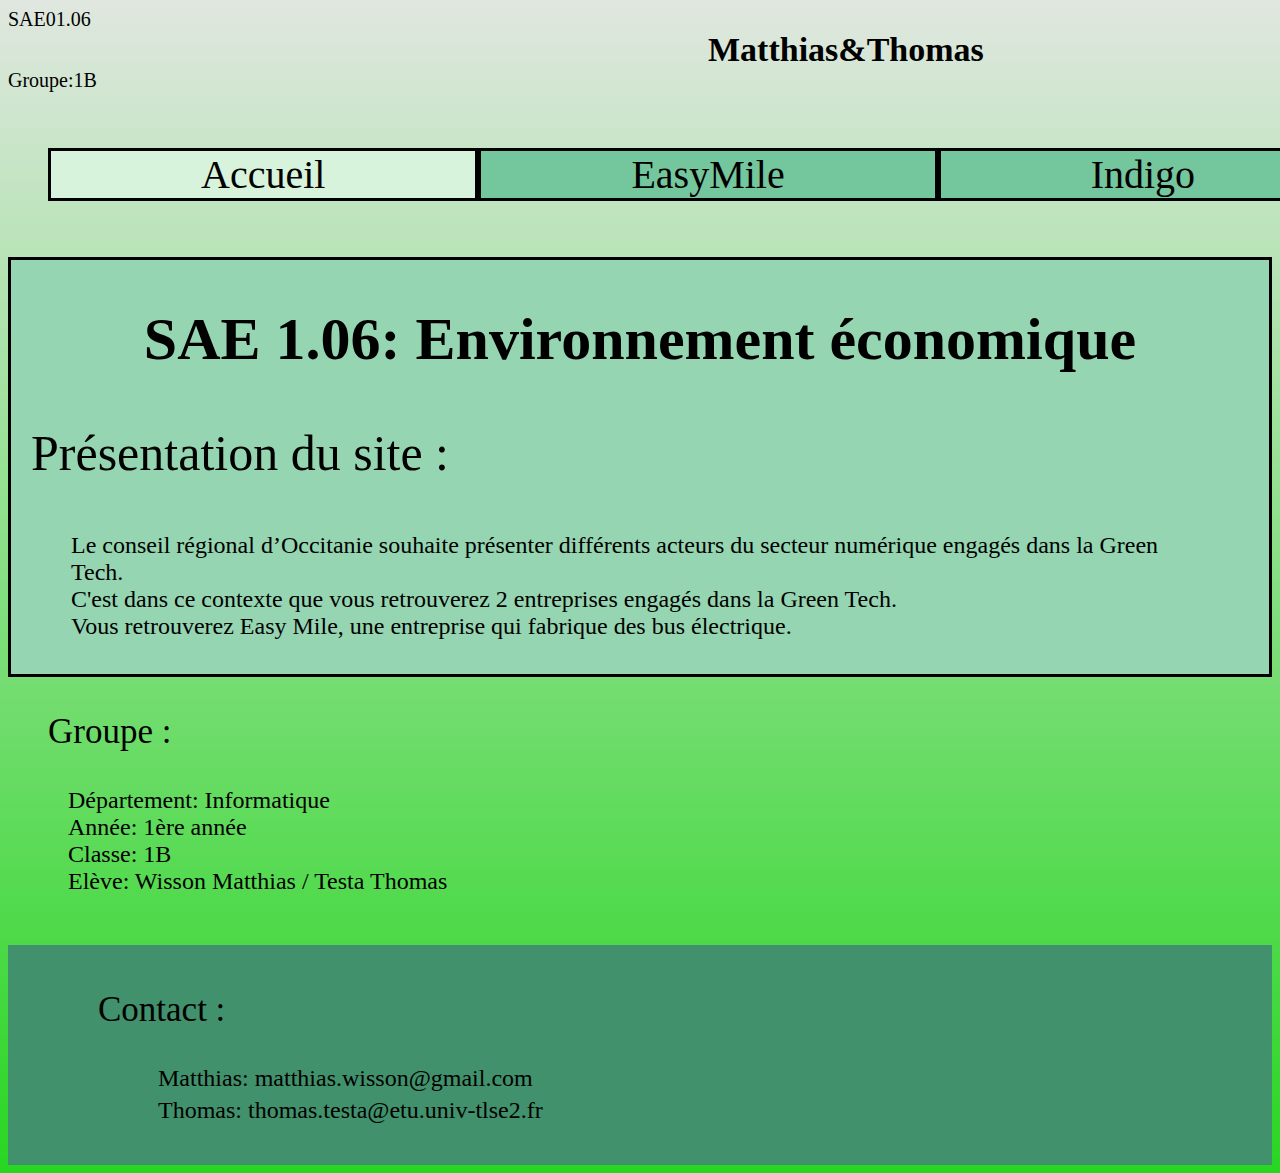
<file: index.html>
<!DOCTYPE html>
<html lang="fr">
    <head>
        <meta charset="utf-8">
        <link rel="stylesheet" type="text/css" href="fichiercss.css"/>
       <title>Sitede comparaison</title>
    </head>
    <body>
        <span class="haut">SAE01.06</span>
        <span class="titre">Matthias&Thomas</span>
        <span class="haut">Groupe:1B</span>

        <header>
            <ul>
        
                <li >
                    <a href="index.html" title="Accueil"> <p class="page"> Accueil </p> </a>
                </li>
        
                <li>
                    <a href="2EasyMile.html" title="Easy Mile">  <p> EasyMile </p> </a>
                </li>
                <li>
                    <a href="3Indigo.html" title="Indigo"> <p>Indigo</p> </a>
                </li>
                <li>
                    <a href="4Optimisation.html" title="Optimisation"> <p> Optimisation </p> </a>
                </li>
            </ul>
        </header>
        <div class="rect">
            <h1>SAE 1.06: Environnement économique</h1>
            <p class="MoyenTitre">Présentation du site :</p>
            <p class="CorpsTexte">Le conseil régional d’Occitanie souhaite présenter différents acteurs du secteur numérique engagés dans la Green Tech. </br>
            C'est dans ce contexte que vous retrouverez 2 entreprises engagés dans la Green Tech.</br>
            Vous retrouverez Easy Mile, une entreprise qui fabrique des bus électrique.</p>
        </div>

        <p class="PetitTitre">Groupe :</p>
        <p class="CorpsTexte">
            Département: Informatique</br>
            Année: 1ère année</br>
            Classe: 1B</br>
            Elève: Wisson Matthias / Testa Thomas
        </p>
        <footer>
            <p class="PetitTitre">Contact :</p>
            <ul>
                <li class="CorpsTexte">
                    Matthias: matthias.wisson@gmail.com
                </li>
                <li class="CorpsTexte">
                    Thomas: thomas.testa@etu.univ-tlse2.fr
                </li>
            </ul>
        </footer>
    </body>
    
</html>
</file>
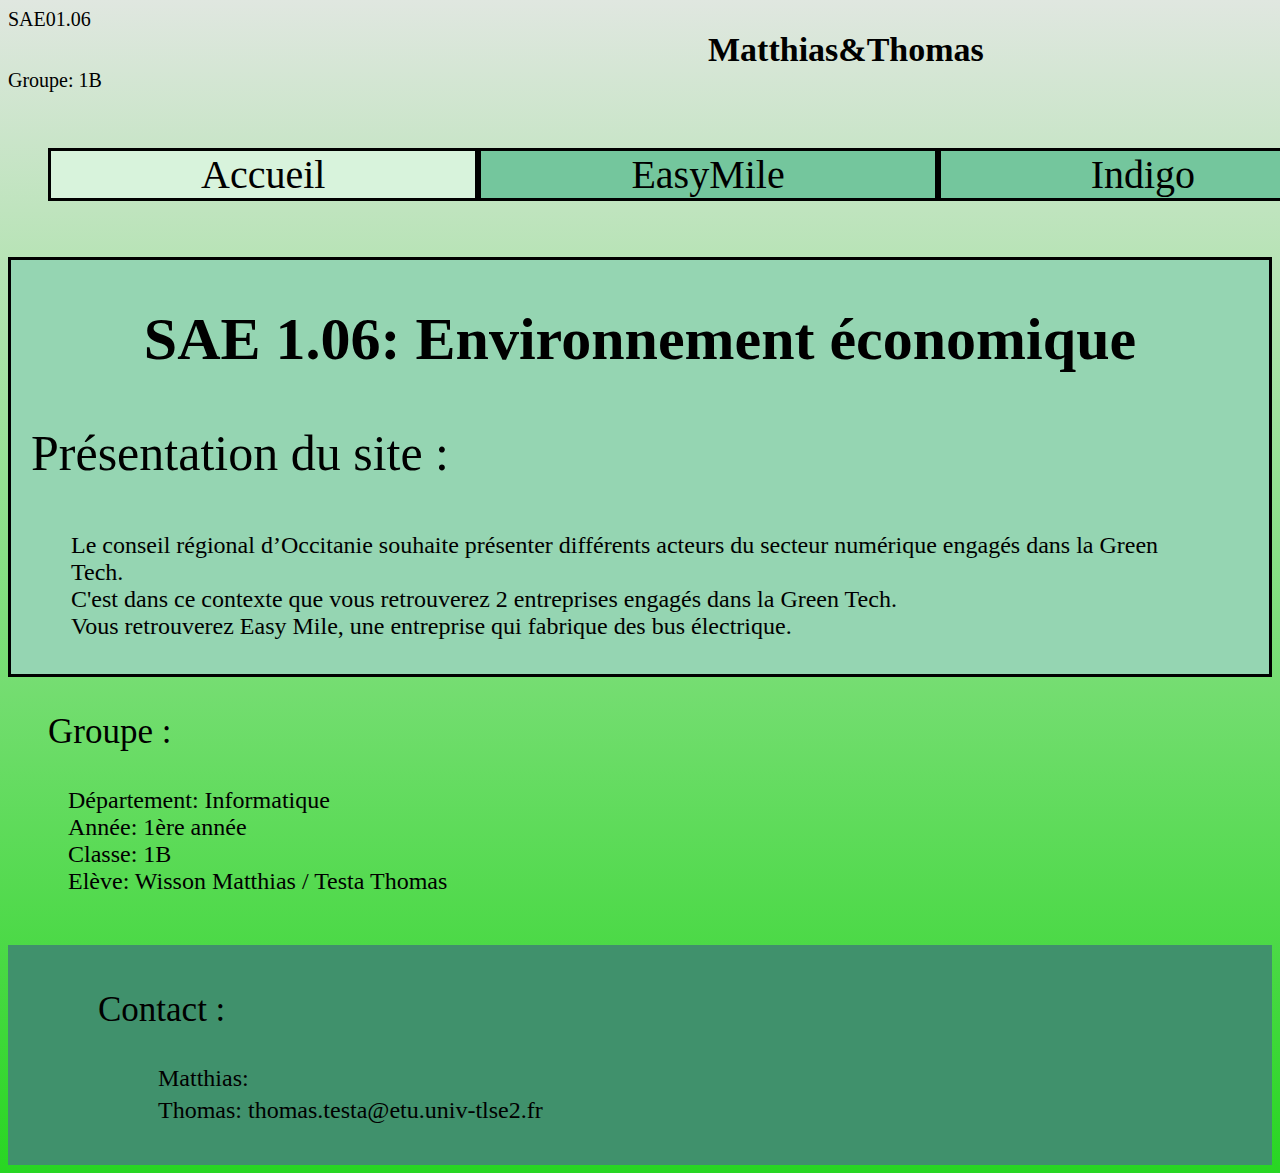
<file: 1PageAccueil.html>
<!DOCTYPE html>
<html lang="fr">
    <head>
        <meta charset="utf-8">
        <link rel="stylesheet" type="text/css" href="fichiercss.css"/>
       <title>Sitede comparaison</title>
    </head>
    <body>
        <span class="haut">SAE01.06</span>
        <span class="titre">Matthias&Thomas</span>
        <span class="haut">Groupe: 1B</span>

        <header>
            <ul>
        
                <li >
                    <a href="1PageAccueil.html" title="Accueil"> <p class="page"> Accueil </p> </a>
                </li>
        
                <li>
                    <a href="2EasyMile.html" title="Easy Mile">  <p> EasyMile </p> </a>
                </li>
                <li>
                    <a href="3Indigo.html" title="Indigo"> <p>Indigo</p> </a>
                </li>
                <li>
                    <a href="4Optimisation.html" title="Optimisation"> <p> Optimisation </p> </a>
                </li>
            </ul>
        </header>
        <div class="rect">
            <h1>SAE 1.06: Environnement économique</h1>
            <p class="MoyenTitre">Présentation du site :</p>
            <p class="CorpsTexte">Le conseil régional d’Occitanie souhaite présenter différents acteurs du secteur numérique engagés dans la Green Tech. </br>
            C'est dans ce contexte que vous retrouverez 2 entreprises engagés dans la Green Tech.</br>
            Vous retrouverez Easy Mile, une entreprise qui fabrique des bus électrique.</p>
        </div>

        <p class="PetitTitre">Groupe :</p>
        <p class="CorpsTexte">
            Département: Informatique</br>
            Année: 1ère année</br>
            Classe: 1B</br>
            Elève: Wisson Matthias / Testa Thomas
        </p>
        <footer>
            <p class="PetitTitre">Contact :</p>
            <ul>
                <li class="CorpsTexte">
                    Matthias: 
                </li>
                <li class="CorpsTexte">
                    Thomas: thomas.testa@etu.univ-tlse2.fr
                </li>
            </ul>
        </footer>
    </body>
    
</html>
</file>
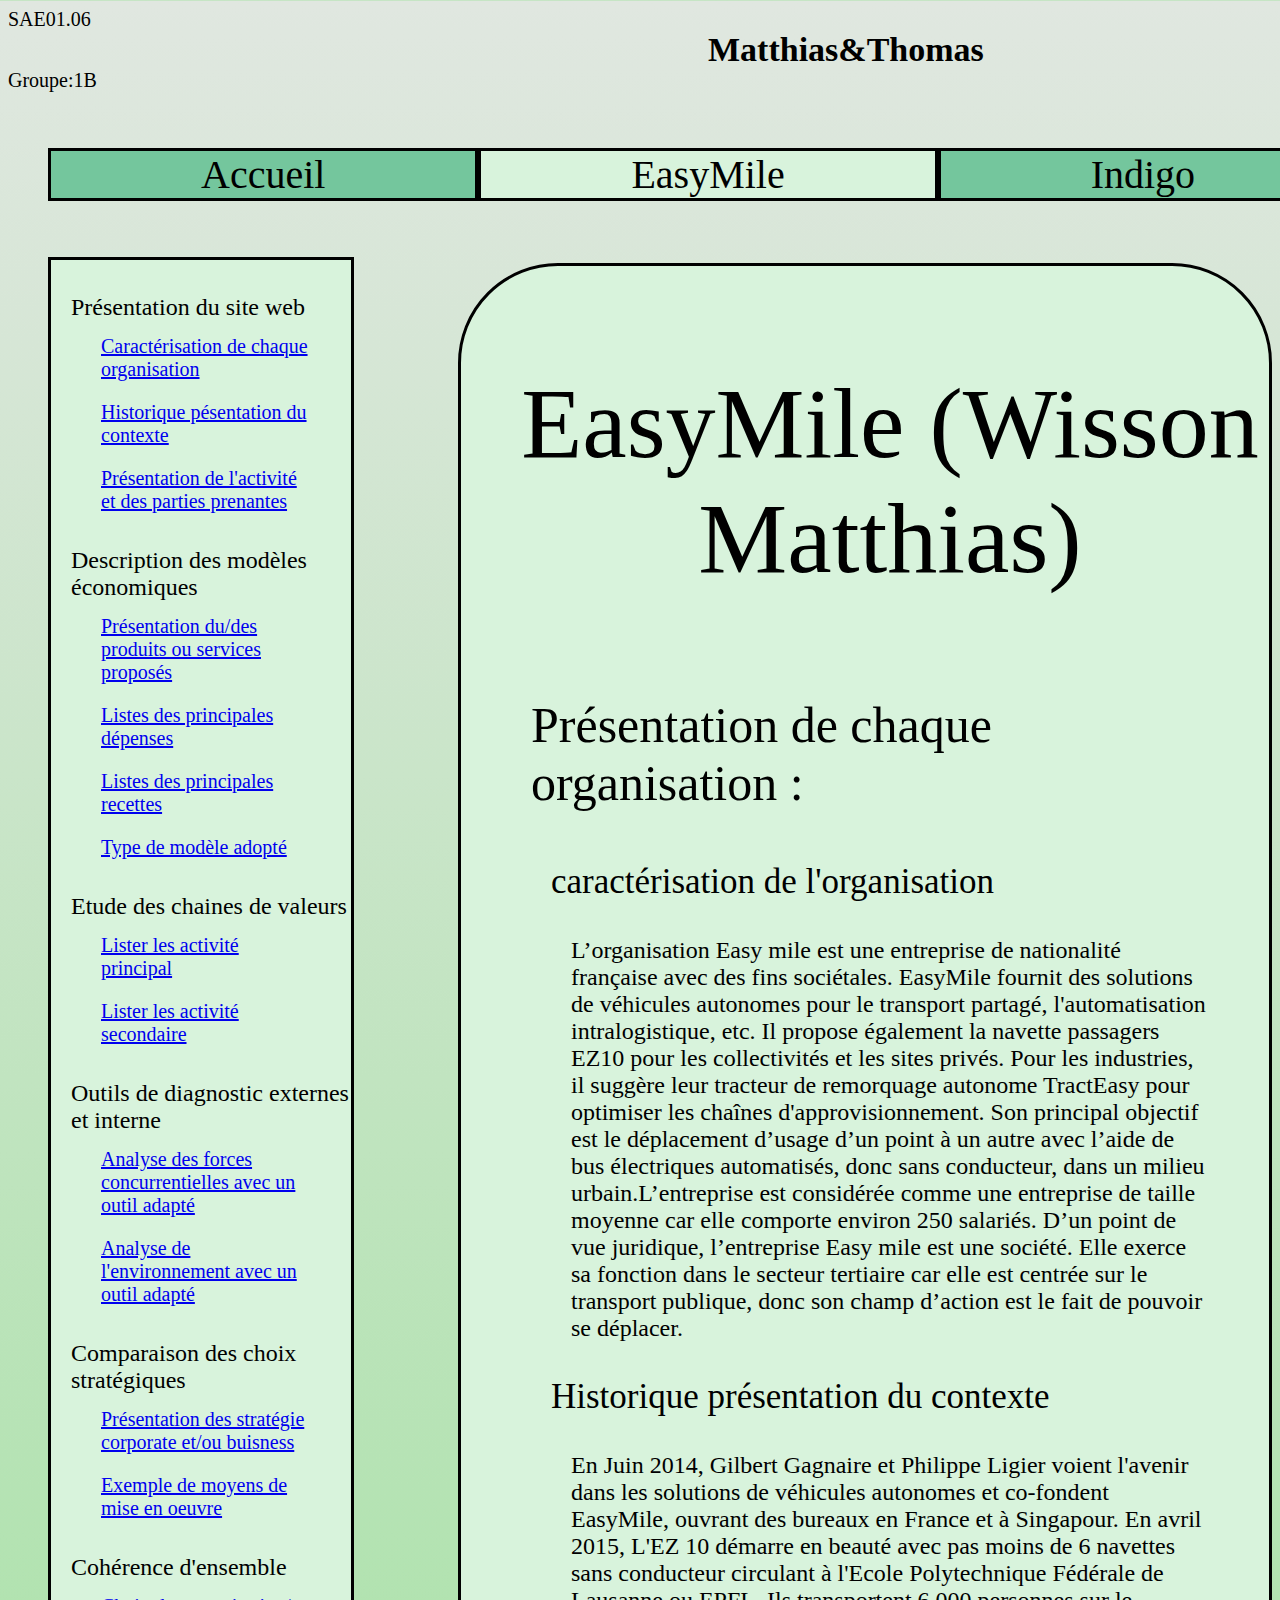
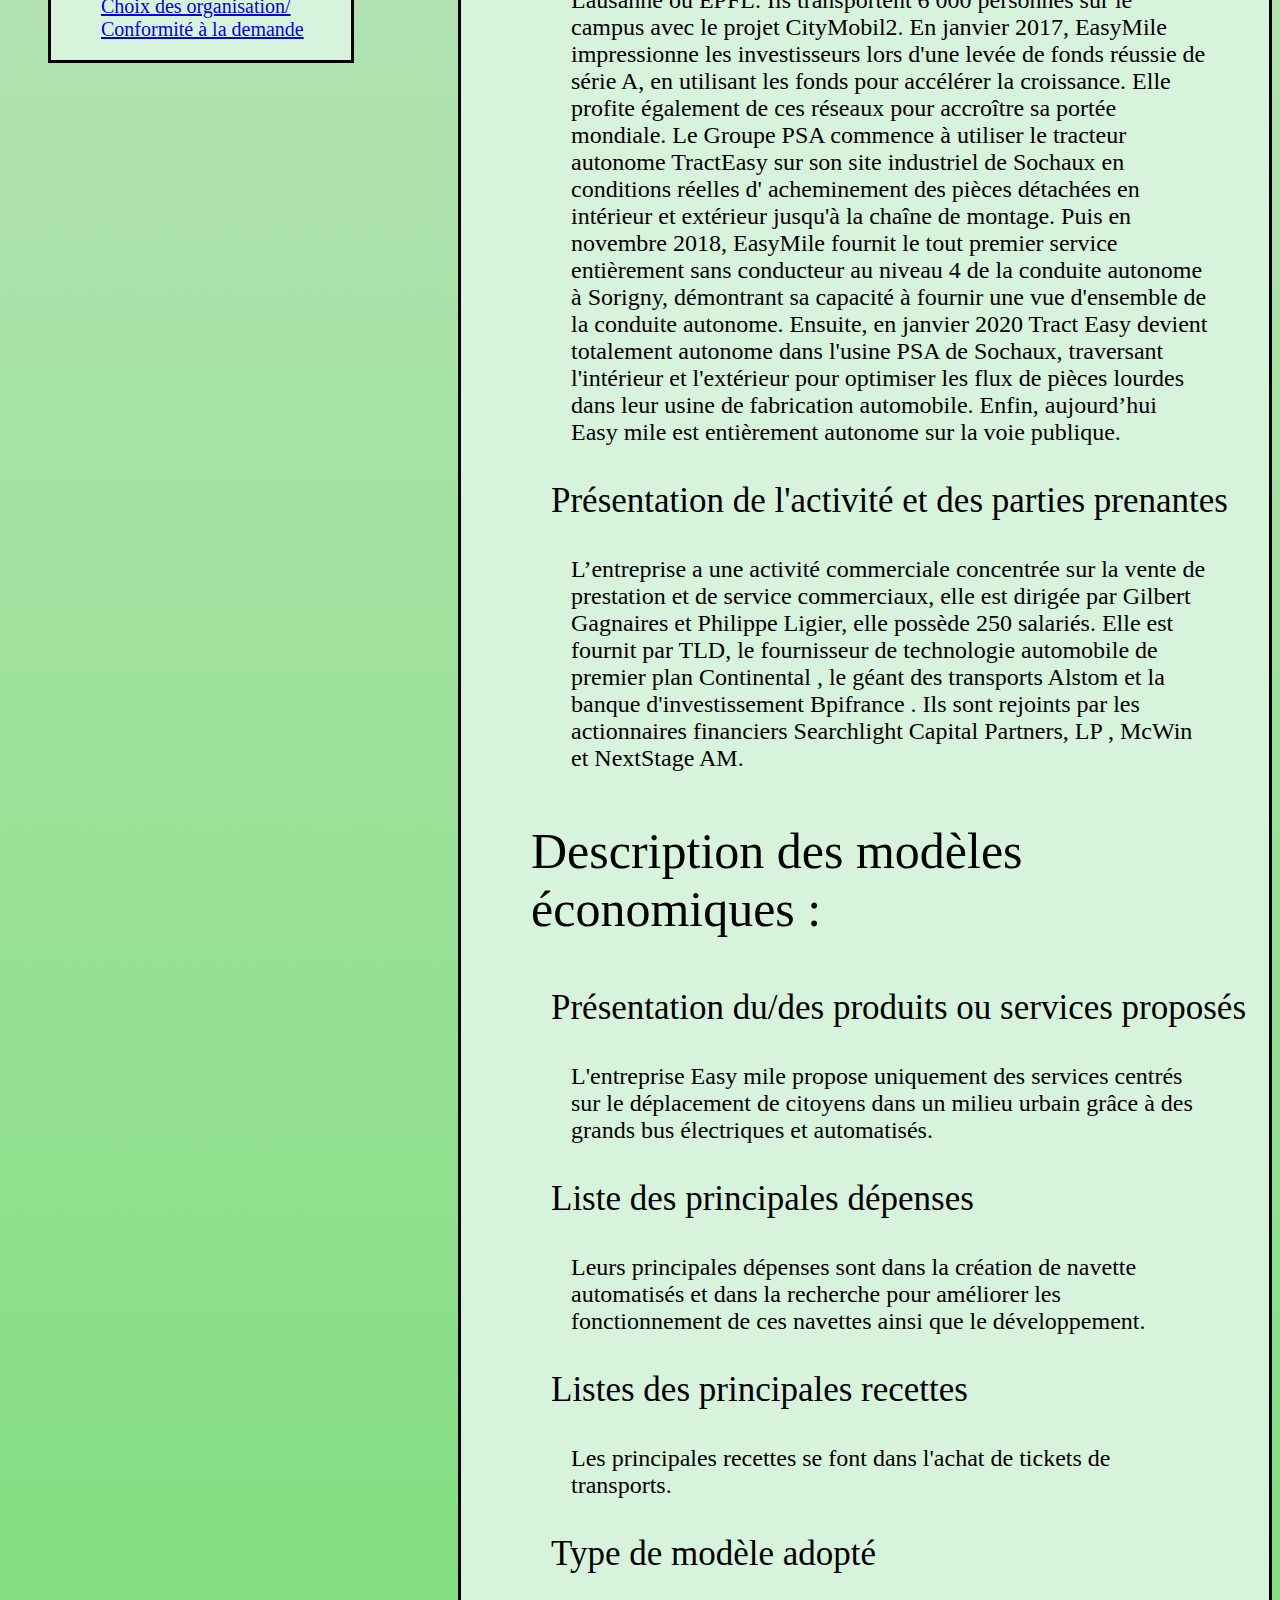
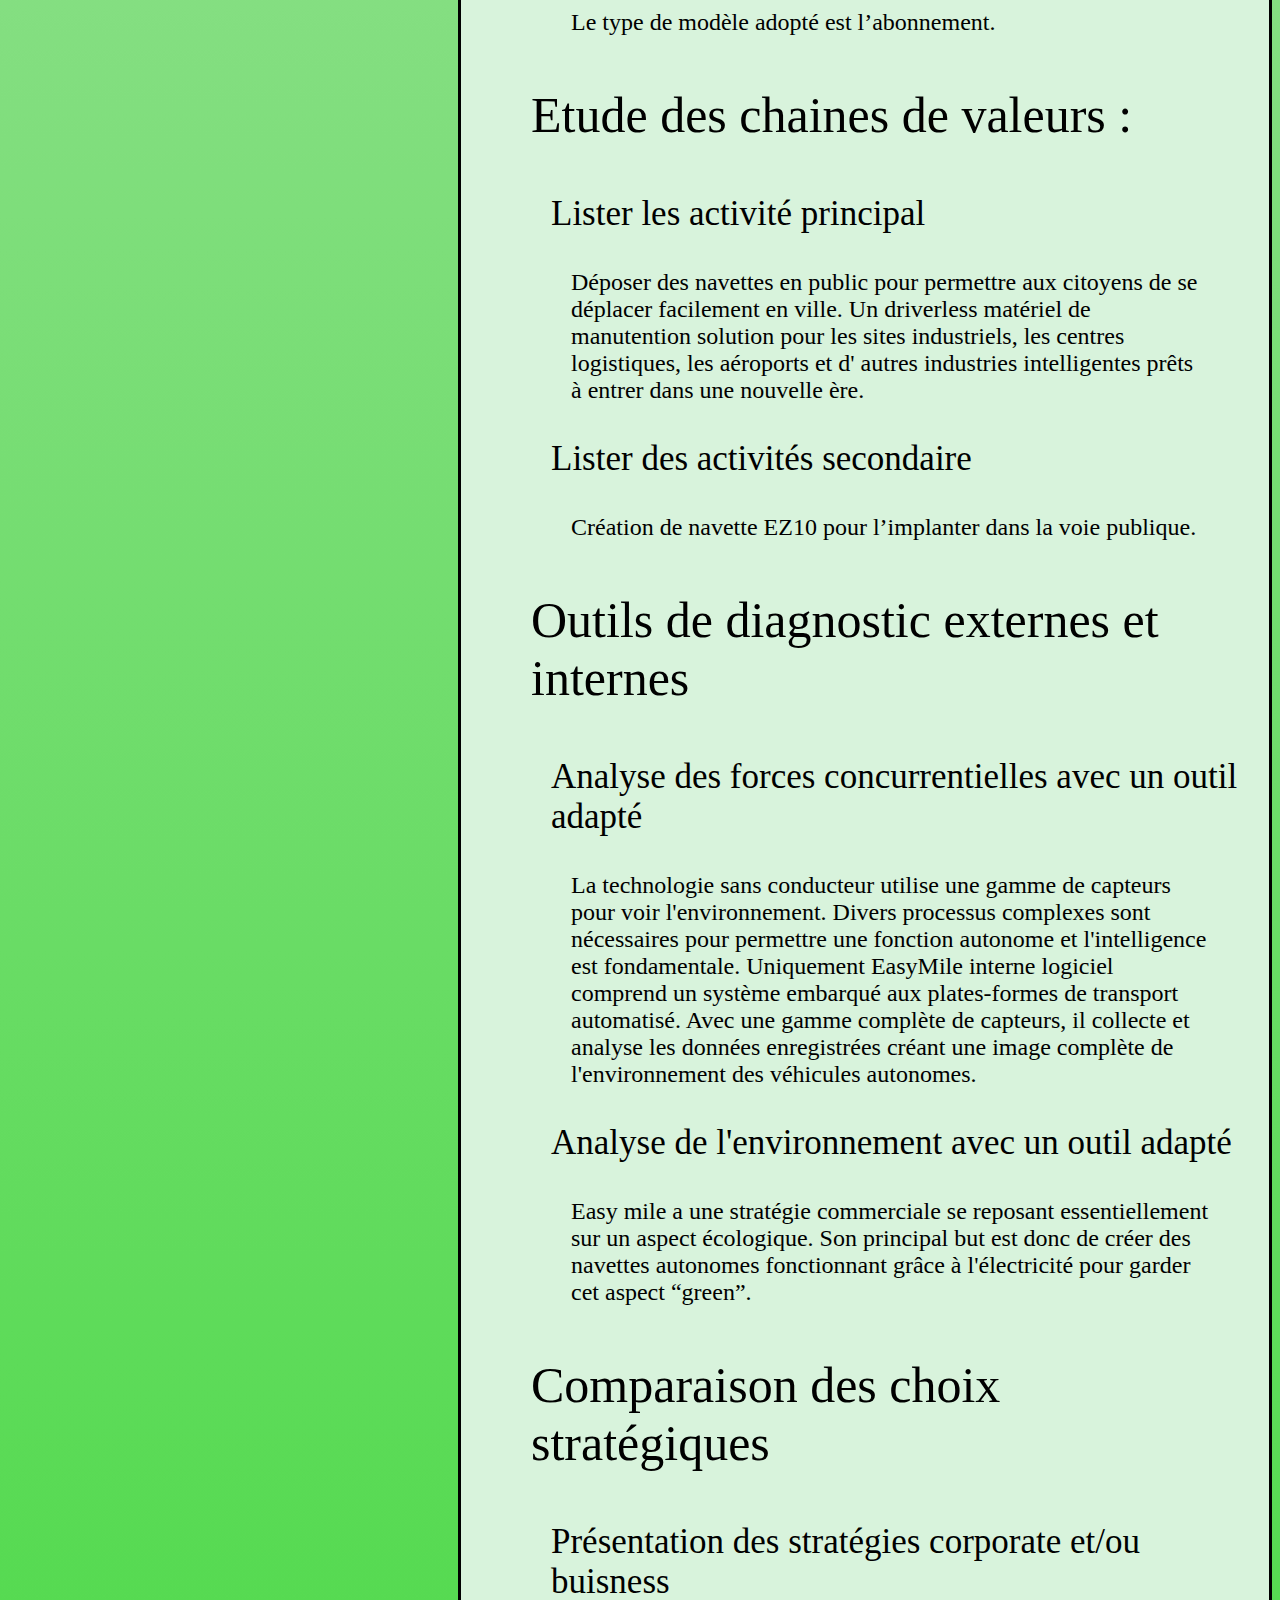
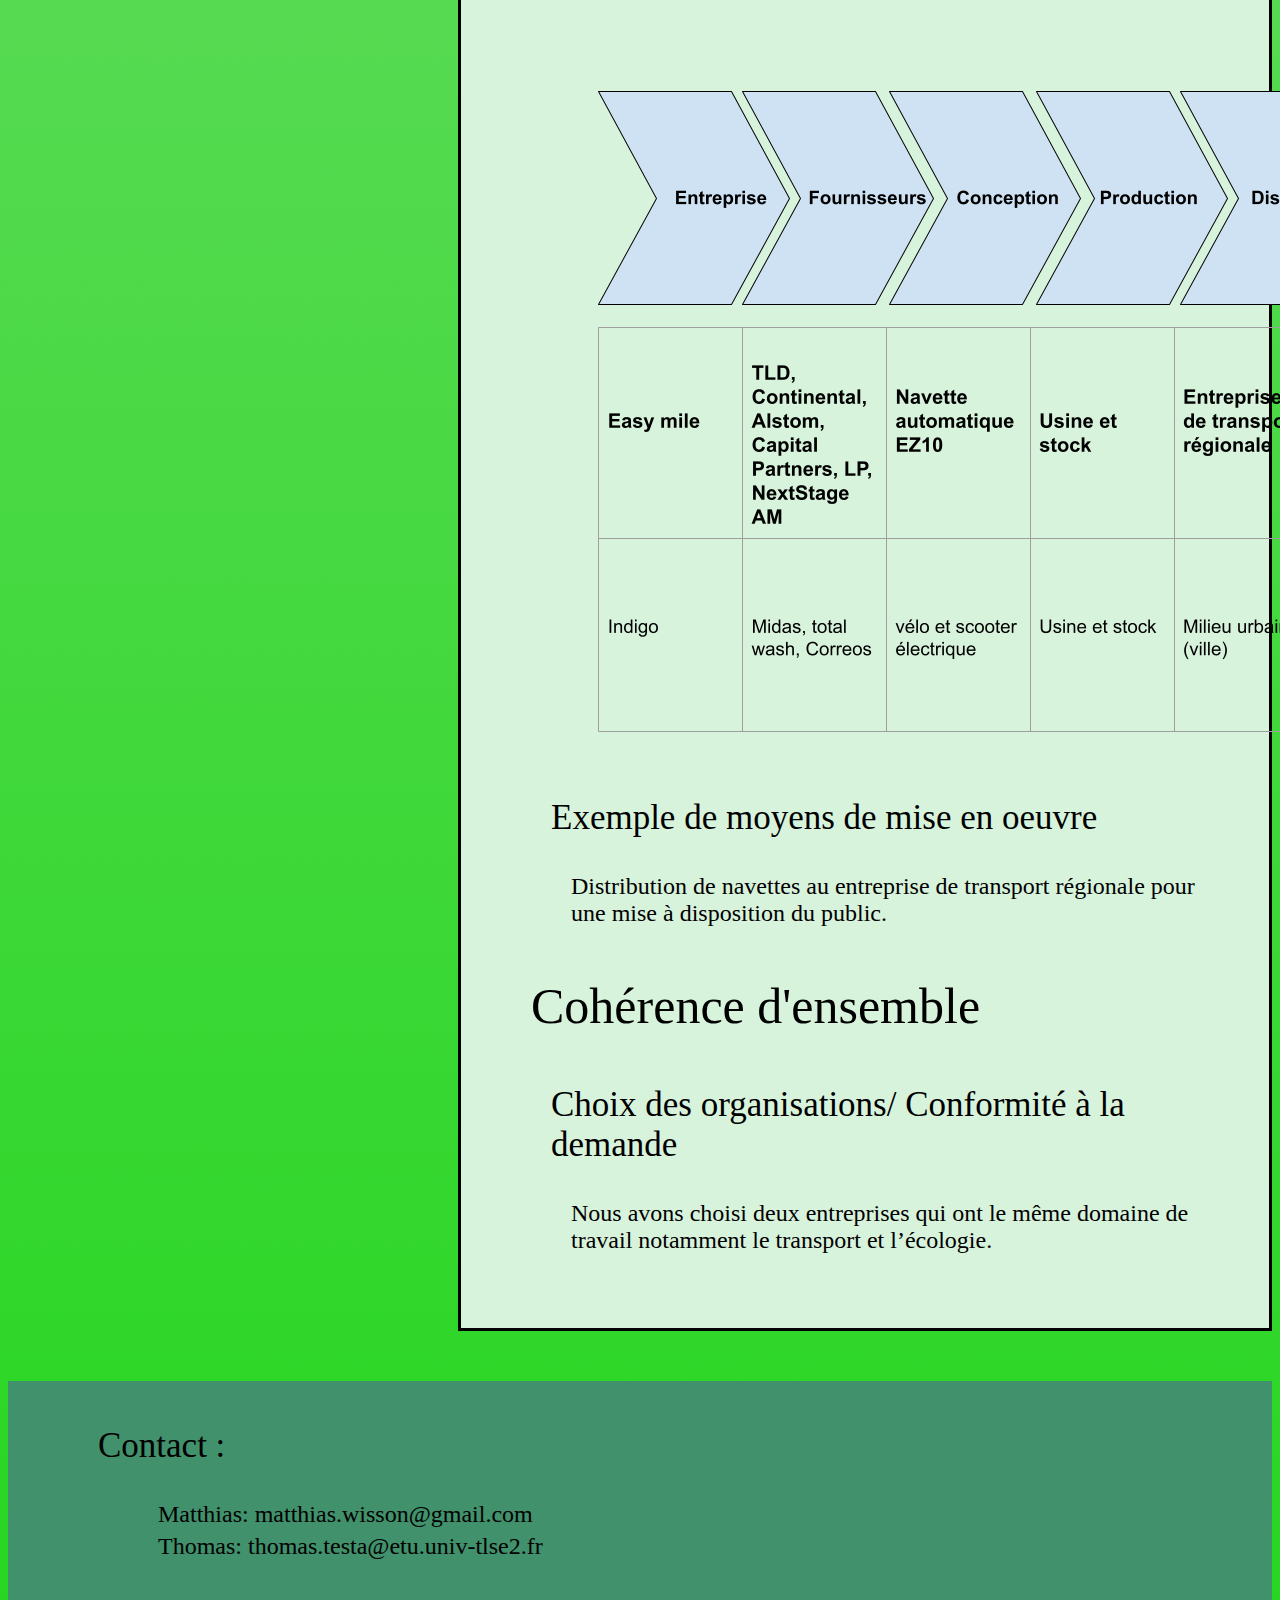
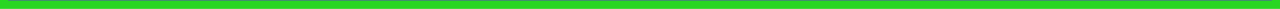
<file: 2EasyMile.html>
<!DOCTYPE html>
<html lang="fr">
<head>
    <meta charset="utf-8">
    <link rel="stylesheet" type="text/css" href="fichiercss.css"/>
    <title>Sitede comparaison</title>
</head>
<body>
<span class="haut">SAE01.06</span>
<span class="titre">Matthias&Thomas</span>
<span class="haut">Groupe:1B</span>

<header>
    <ul>
        
        <li >
            <a href="index.html" title="Accueil"> <p> Accueil </p> </a>
        </li>
        
        <li>
        <a href="2EasyMile.html" title="Easy Mile">  <p class="page"> EasyMile </p> </a>
        </li>
        <li>
            <a href="3Indigo.html" title="Indigo"> <p>Indigo</p> </a>
        </li>
        <li>
            <a href="4Optimisation.html" title="Optimisation"> <p> Optimisation </p> </a>
        </li>
    </ul>
</header>
<section>
    <div class="rectangle">
        <p class="NavGrosTitre">
            Présentation du site web   
        </p>
        <p class="NavMoyenTitre">
            <a href="#caractorg">Caractérisation de chaque organisation</a>
        </p>
        <p class="NavMoyenTitre">
            <a href="#histopre">Historique pésentation du contexte</a>
        </p>
        <p class="NavMoyenTitre">
            <a href="#presentpart">Présentation de l'activité et des parties prenantes</a>
        </p>
        <p class="NavGrosTitre">
            Description des modèles économiques
        </p>
        <p class="NavMoyenTitre">
            <a href="#presentprod">Présentation du/des produits ou services proposés</a>
        </p>
        <p class="NavMoyenTitre">
            <a href="#Listedep">Listes des principales dépenses</a>
        </p>
        <p class="NavMoyenTitre">
            <a href="#Listerec">Listes des principales recettes</a>
        </p>
        <p class="NavMoyenTitre">
            <a href="#typemod">Type de modèle adopté</a>
        </p>
        <p class="NavGrosTitre">
            Etude des chaines de valeurs
        </p>
        <p class="NavMoyenTitre">
            <a href="#Listeprinc">Lister les activité principal</a>
        </p>
        <p class="NavMoyenTitre">
            <a href="#Listesec">Lister les activité secondaire</a>
        </p>
        <p class="NavGrosTitre">
            Outils de diagnostic externes et interne
        </p>
        <p class="NavMoyenTitre">
            <a href="#Analyforc">Analyse des forces concurrentielles avec un outil adapté</a>
        </p>
        <p class="NavMoyenTitre">
            <a href="#Analyenv">Analyse de l'environnement avec un outil adapté</a>
        </p>
        <p class="NavGrosTitre">
            Comparaison des choix stratégiques
        </p>
        <p class="NavMoyenTitre">
            <a href="#presenstrat">Présentation des stratégie corporate et/ou buisness</a>
        </p>
        <p class="NavMoyenTitre">
            <a href="#Exemplmoy">Exemple de moyens de mise en oeuvre</a>
        </p>
        <p class="NavGrosTitre">
            Cohérence d'ensemble
        </p>
        <p class="NavMoyenTitre">
            <a href="#Choiorg">Choix des organisation/ Conformité à la demande</a>
        </p>
    </div>

</section>

<nav>
    <div class="rectanglebleu">
        <p class="GrosTitre" >
            EasyMile (Wisson Matthias)
        </p>
        <p class="MoyenTitre">
            Présentation de chaque organisation :
        </p>
        <p class="PetitTitre">
            <a id="caractorg">caractérisation de l'organisation</a>
        </p>
        <p class="CorpsTexte">
            L’organisation Easy mile est une entreprise de nationalité française avec des fins
            sociétales. EasyMile fournit des solutions de véhicules autonomes pour le transport partagé,
            l'automatisation intralogistique, etc. Il propose également la navette passagers EZ10 pour
            les collectivités et les sites privés. Pour les industries, il suggère leur tracteur de remorquage
            autonome TractEasy pour optimiser les chaînes d'approvisionnement.
            Son principal objectif est le déplacement d’usage d’un point à un autre avec l’aide de
            bus électriques automatisés, donc sans conducteur, dans un milieu urbain.L’entreprise est
            considérée comme une entreprise de taille moyenne car elle comporte environ 250 salariés.
            D’un point de vue juridique, l’entreprise Easy mile est une société.
            Elle exerce sa fonction dans le secteur tertiaire car elle est centrée sur le transport
            publique, donc son champ d’action est le fait de pouvoir se déplacer.
        </p>
        <p class="PetitTitre">
            <a id="histopre">Historique présentation du contexte</a>
        </p>
        <p class="CorpsTexte">
            En Juin 2014, Gilbert Gagnaire et Philippe Ligier voient l'avenir dans les solutions
            de véhicules autonomes et co-fondent EasyMile, ouvrant des bureaux en France et à
            Singapour.
            En avril 2015, L'EZ 10 démarre en beauté avec pas moins de 6 navettes sans
            conducteur circulant à l'Ecole Polytechnique Fédérale de Lausanne ou EPFL. Ils
            transportent 6 000 personnes sur le campus avec le projet CityMobil2.
            En janvier 2017, EasyMile impressionne les investisseurs lors d'une levée de fonds
            réussie de série A, en utilisant les fonds pour accélérer la croissance. Elle profite également
            de ces réseaux pour accroître sa portée mondiale.
            Le Groupe PSA commence à utiliser le tracteur autonome TractEasy sur son site
            industriel de Sochaux en conditions réelles d' acheminement des pièces détachées en
            intérieur et extérieur jusqu'à la chaîne de montage.
            Puis en novembre 2018, EasyMile fournit le tout premier service entièrement sans
            conducteur au niveau 4 de la conduite autonome à Sorigny, démontrant sa capacité à fournir
            une vue d'ensemble de la conduite autonome.
            Ensuite, en janvier 2020 Tract Easy devient totalement autonome dans l'usine PSA
            de Sochaux, traversant l'intérieur et l'extérieur pour optimiser les flux de pièces lourdes dans
            leur usine de fabrication automobile.
            Enfin, aujourd’hui Easy mile est entièrement autonome sur la voie publique.
        </p>
        <p class="PetitTitre">
            <a id="presentpart">Présentation de l'activité et des parties prenantes</a>
        </p>
        <p class="CorpsTexte">
            L’entreprise a une activité commerciale concentrée sur la vente de prestation et de
            service commerciaux, elle est dirigée par Gilbert Gagnaires et Philippe Ligier, elle possède
            250 salariés. Elle est fournit par TLD, le fournisseur de technologie automobile de premier
            plan Continental , le géant des transports Alstom et la banque d'investissement Bpifrance .
            Ils sont rejoints par les actionnaires financiers Searchlight Capital Partners, LP , McWin et
            NextStage AM.
        </p>
        <p class="MoyenTitre">
            Description des modèles économiques :
        </p>
        <p class="PetitTitre">
            <a id="presentprod">Présentation du/des produits ou services proposés</a>
        </p>
        <p class="CorpsTexte">
            L'entreprise Easy mile propose uniquement des services centrés sur le déplacement
            de citoyens dans un milieu urbain grâce à des grands bus électriques et automatisés.
        </p>
        <p class="PetitTitre">
            <a id="Listedep">Liste des principales dépenses</a>
        </p>
        <p class="CorpsTexte">
            Leurs principales dépenses sont dans la création de navette automatisés et
            dans la recherche pour améliorer les fonctionnement de ces navettes ainsi que le
            développement.
        </p>
        <p class="PetitTitre">
            <a id="Listerec">Listes des principales recettes</a>
        </p>
        <p class="CorpsTexte">
            Les principales recettes se font dans l'achat de tickets de transports.
        </p>
        <p class="PetitTitre">
            <a id="typemod">Type de modèle adopté</a>
        </p>
        <p class="CorpsTexte">
            Le type de modèle adopté est l’abonnement.
        </p>
        <p class="MoyenTitre">
            Etude des chaines de valeurs :
        </p>
        <p class="PetitTitre">
            <a id="Listeprinc">Lister les activité principal</a>
        </p>
        <p class="CorpsTexte">
            Déposer des navettes en public pour permettre aux citoyens de se déplacer
            facilement en ville.
            Un driverless matériel de manutention solution pour les sites industriels, les centres
            logistiques, les aéroports et d' autres industries intelligentes prêts à entrer dans une nouvelle
            ère.
        </p>
        <p class="PetitTitre">
            <a id="Listesec">Lister des activités secondaire</a>
        </p>
        <p class="CorpsTexte">
            Création de navette EZ10 pour l’implanter dans la voie publique.
        </p>
        <p class="MoyenTitre">
            Outils de diagnostic externes et internes
        </p>
        <p class="PetitTitre">
            <a id="Analyforc">Analyse des forces concurrentielles avec un outil adapté</a>
        </p>
        <p class="CorpsTexte">
            La technologie sans conducteur utilise une gamme de capteurs pour voir
            l'environnement. Divers processus complexes sont nécessaires pour permettre une fonction
            autonome et l'intelligence est fondamentale.
            Uniquement EasyMile interne logiciel comprend un système embarqué aux
            plates-formes de transport automatisé. Avec une gamme complète de capteurs, il collecte et
            analyse les données enregistrées créant une image complète de l'environnement des
            véhicules autonomes.
        </p>
        <p class="PetitTitre">
            <a id="Analyenv">Analyse de l'environnement avec un outil adapté</a>
        </p>
        <p class="CorpsTexte">
            Easy mile a une stratégie commerciale se reposant essentiellement sur un aspect
            écologique. Son principal but est donc de créer des navettes autonomes fonctionnant grâce
            à l'électricité pour garder cet aspect “green”.
        </p>
        <p class="MoyenTitre">
            Comparaison des choix stratégiques
        </p>
        <p class="PetitTitre">
            <a id="presenstrat">Présentation des stratégies corporate et/ou buisness</a>
        </p>
        <p class="CorpsTexte">
            <img src="DE_EasyMile.png">
        </p>
        <p class="PetitTitre">
            <a id="Exemplmoy">Exemple de moyens de mise en oeuvre</a>
        </p>
        <p class="CorpsTexte">
            Distribution de navettes au entreprise de transport régionale pour une mise à
            disposition du public.
        </p>
        <p class="MoyenTitre">
            Cohérence d'ensemble
        </p>
        <p class="PetitTitre">
            <a id="Choiorg">Choix des organisations/ Conformité à la demande</a>
        </p>
        <p class="CorpsTexte">
            Nous avons choisi deux entreprises qui ont le même domaine de travail notamment
            le transport et l’écologie.
        </p>
    </div>
</nav>

<footer>
    <p class="PetitTitre">Contact :</p>
    <ul>
        <li class="CorpsTexte">
            Matthias: matthias.wisson@gmail.com
        </li>
        <li class="CorpsTexte">
            Thomas: thomas.testa@etu.univ-tlse2.fr
        </li>
    </ul>
</footer>
</body>
</html>
</file>
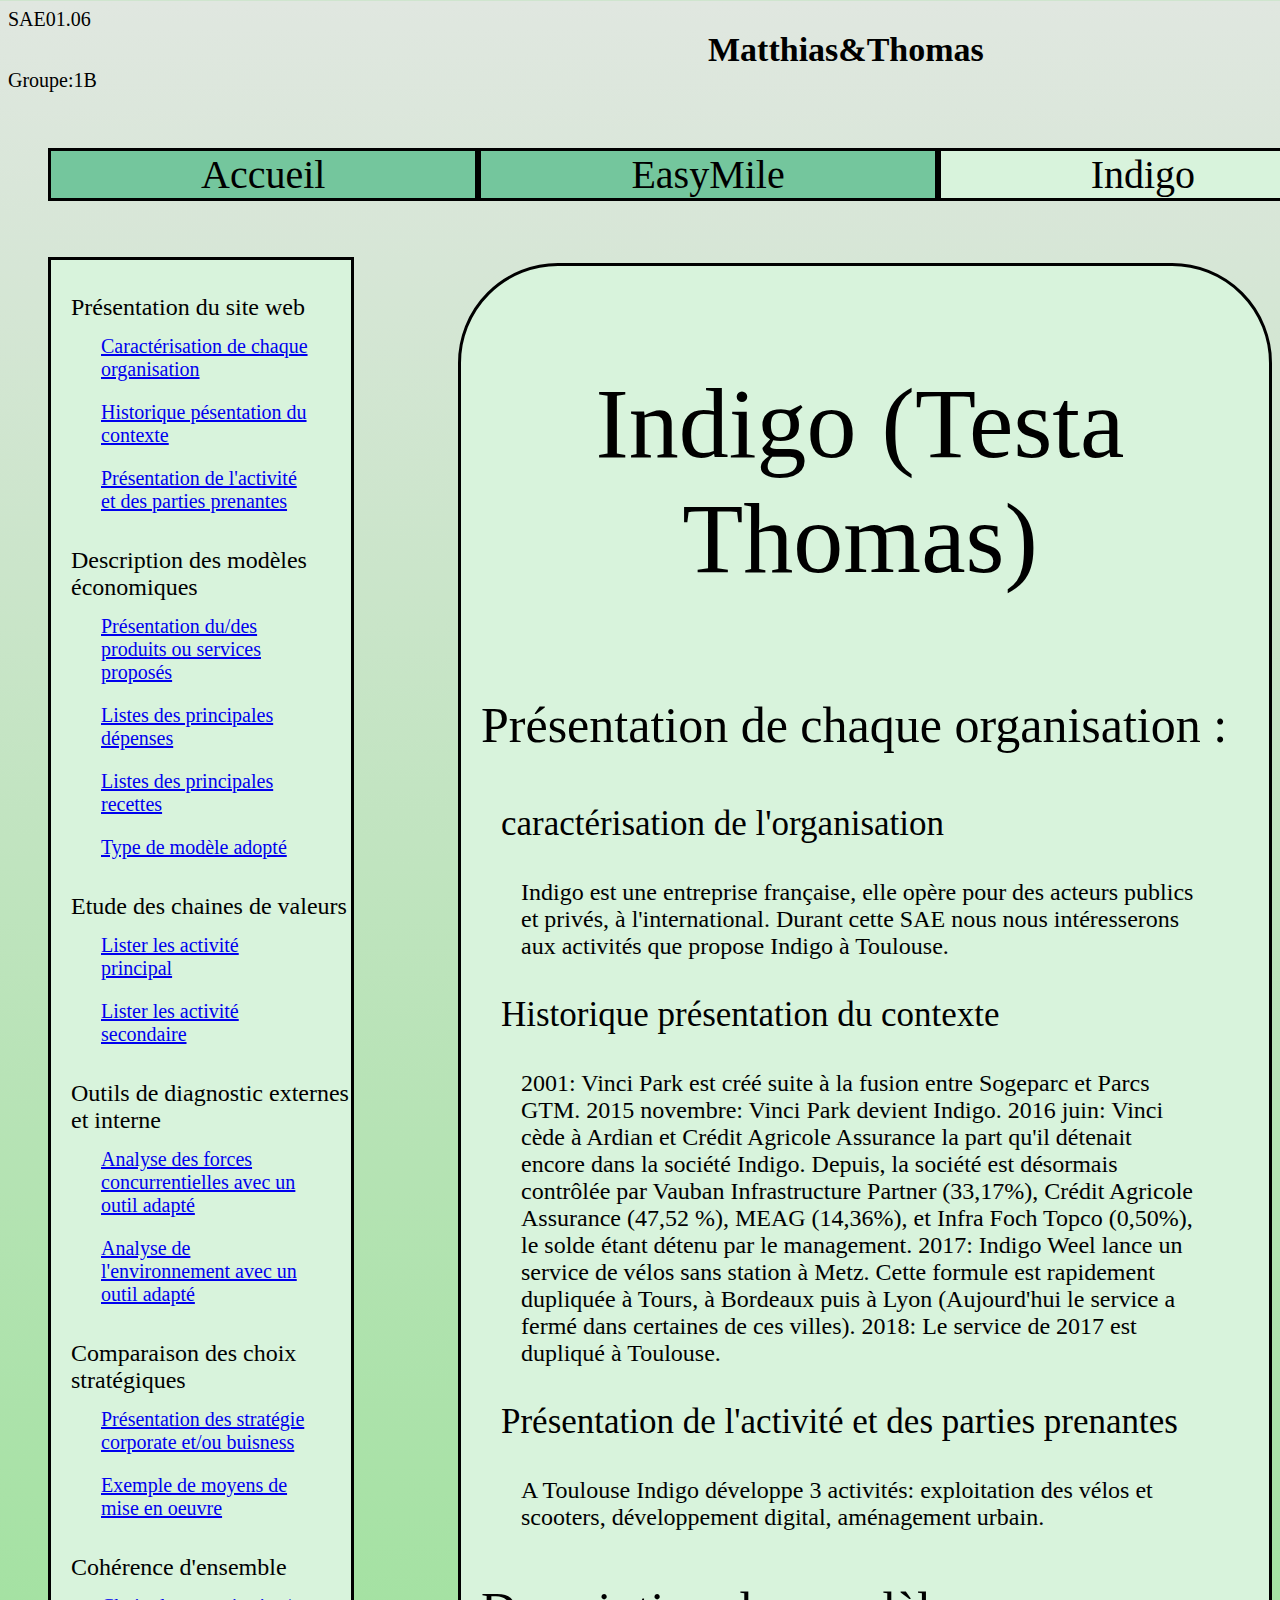
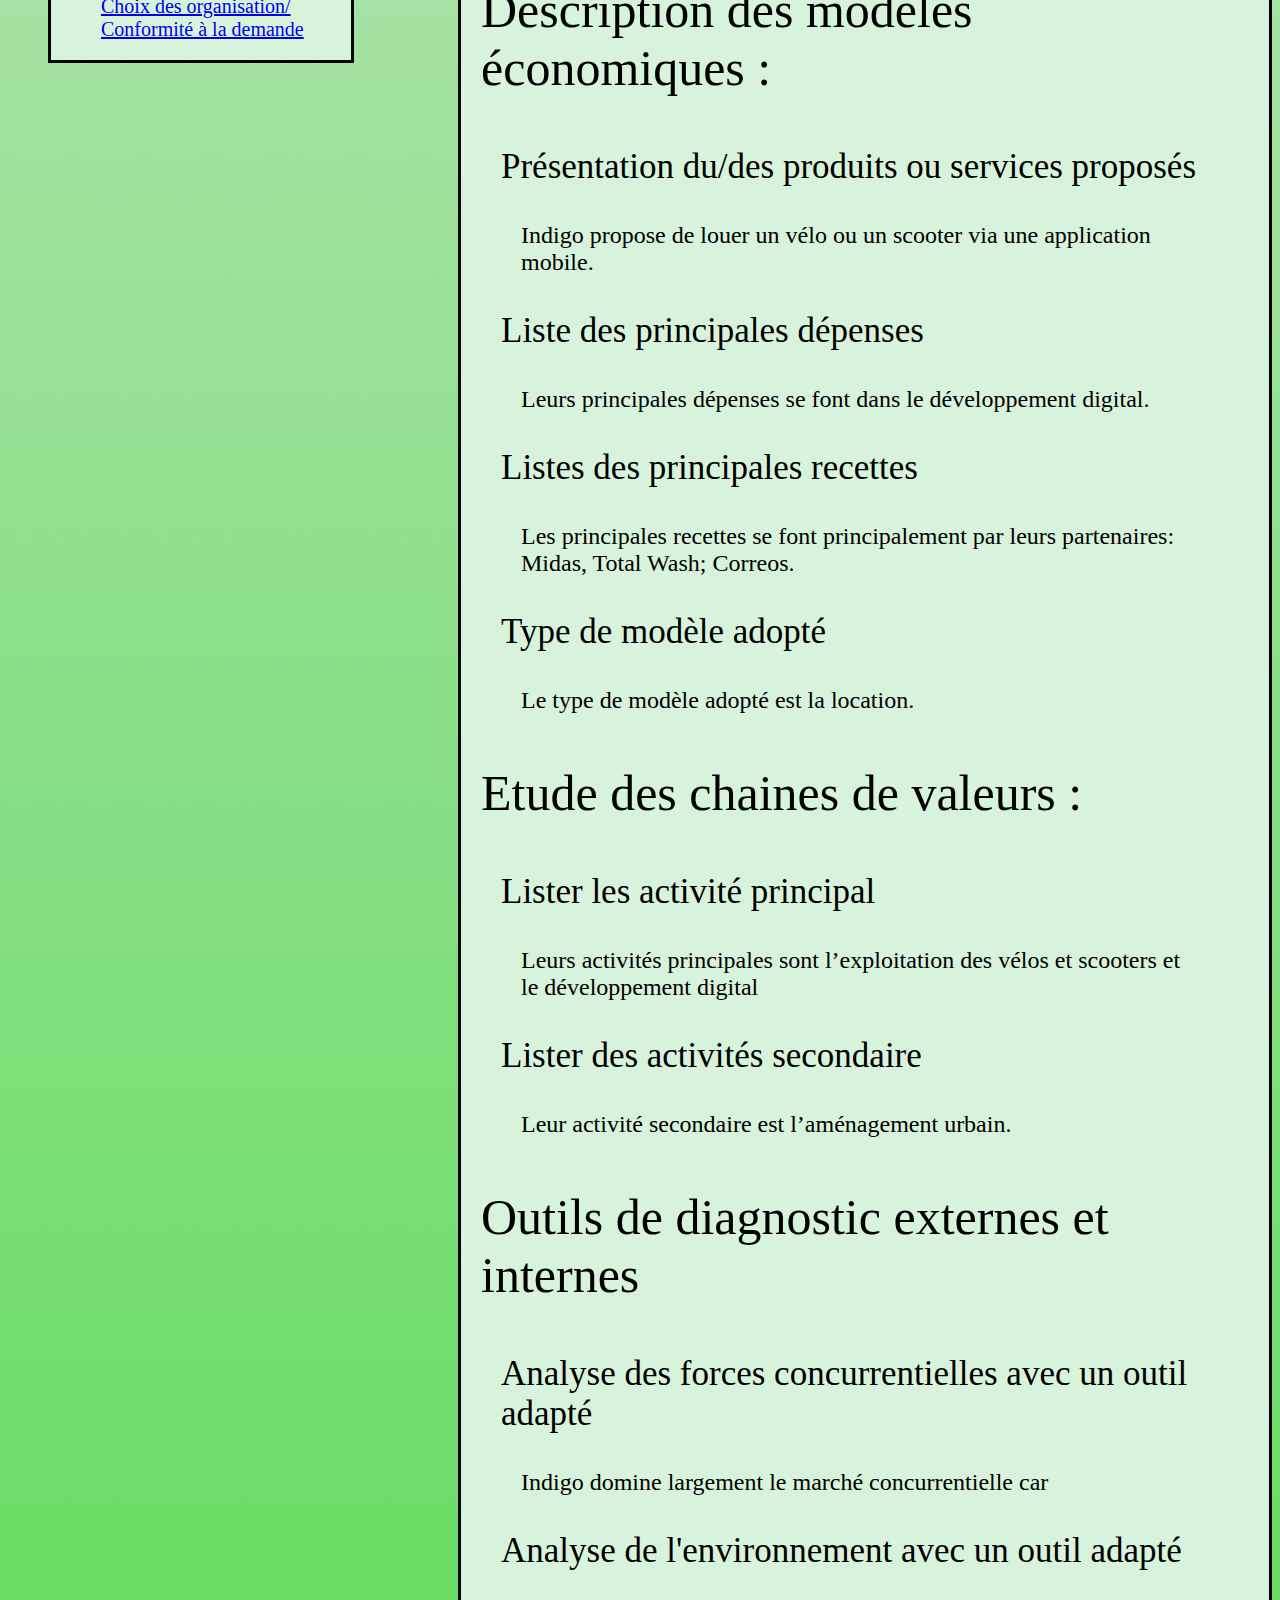
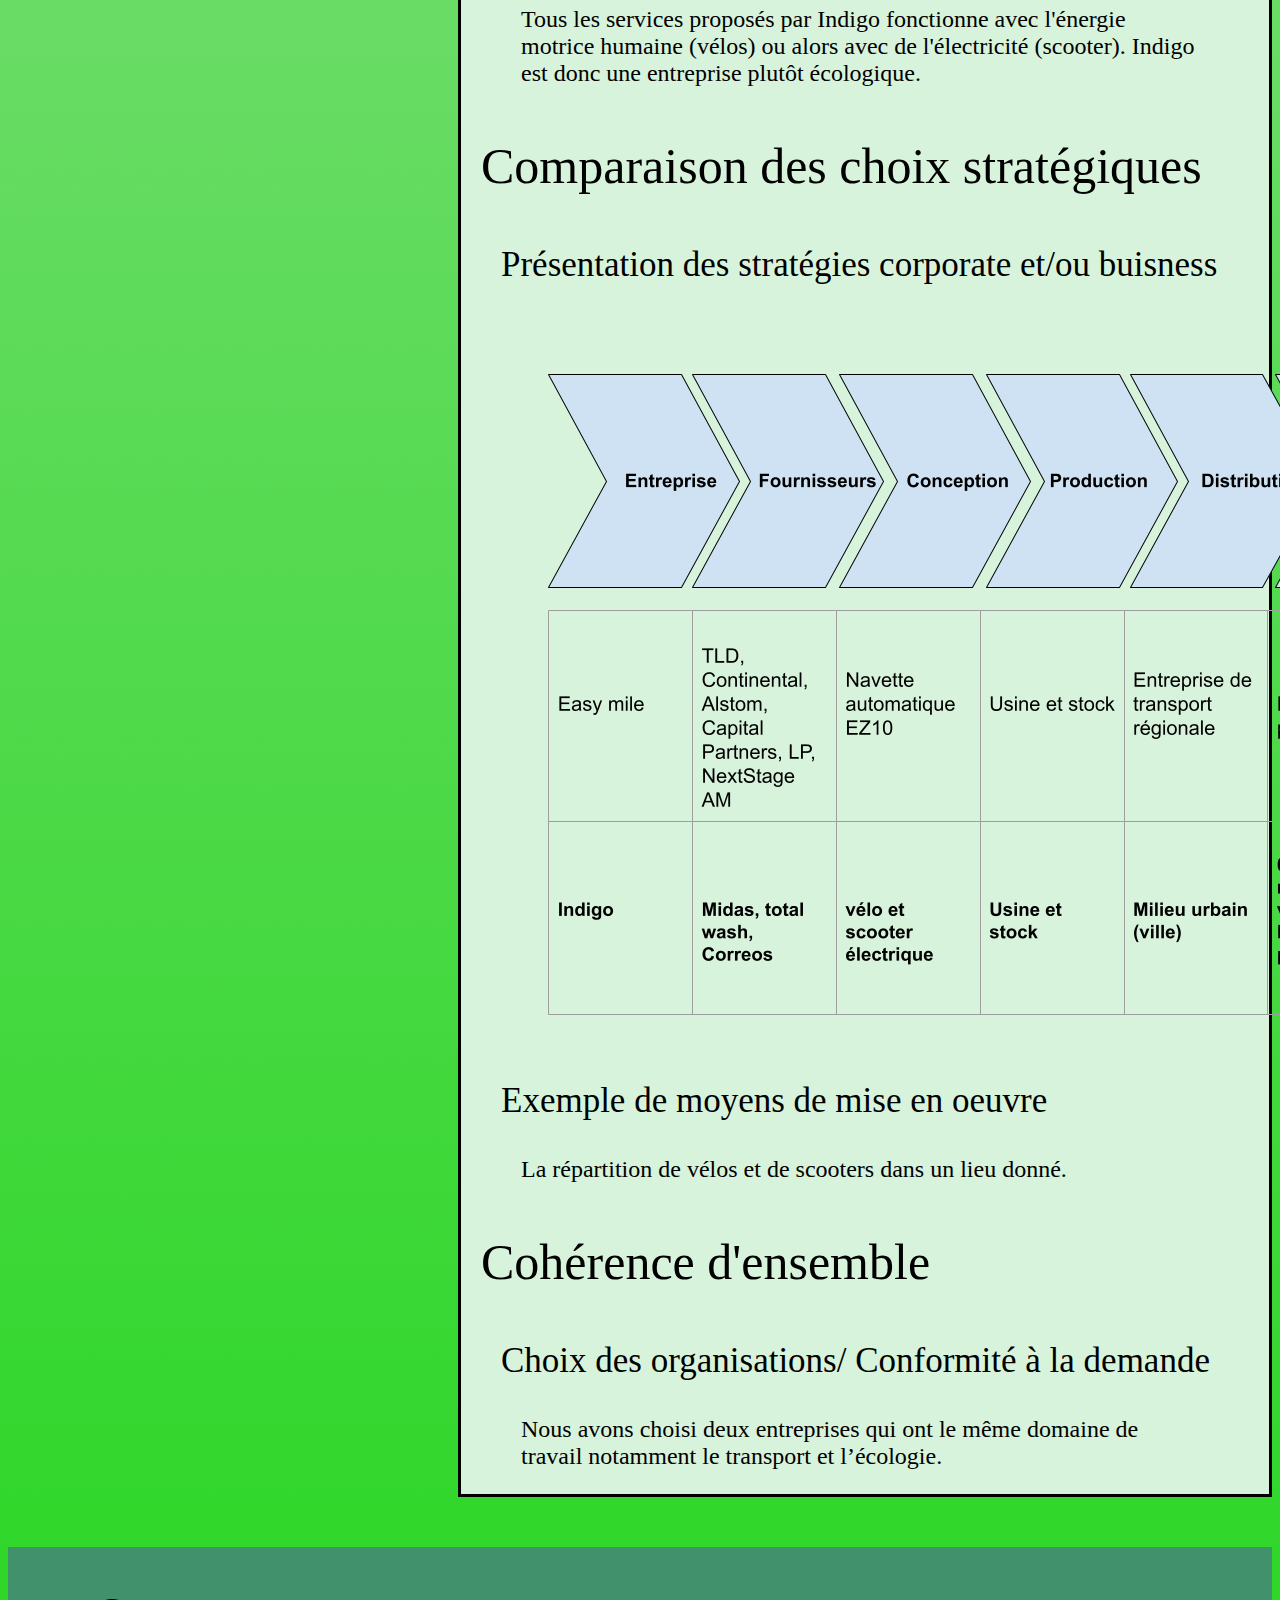
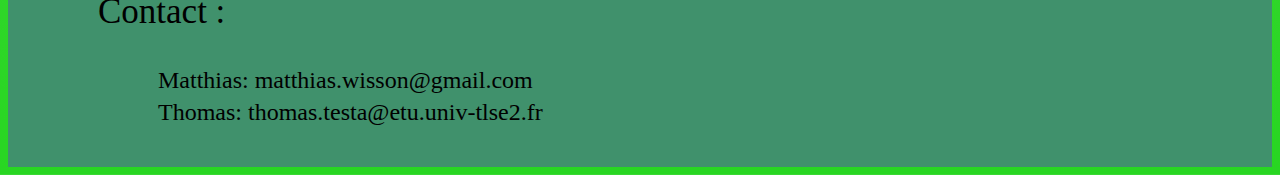
<file: 3Indigo.html>
<!DOCTYPE html>
<html lang="fr">
<head>
    <meta charset="utf-8">
    <link rel="stylesheet" type="text/css" href="fichiercss.css"/>
    <title>Sitede comparaison</title>
</head>
<body>
<span class="haut">SAE01.06</span>
<span class="titre">Matthias&Thomas</span>
<span class="haut">Groupe:1B</span>

<header>
    <ul>
        
        <li >
            <a href="index.html" title="Accueil"> <p> Accueil </p> </a>
        </li>
        
        <li>
        <a href="2EasyMile.html" title="Easy Mile">  <p> EasyMile </p> </a>
        </li>
        <li>
            <a href="3Indigo.html" title="Indigo"> <p class="page">Indigo</p> </a>
        </li>
        <li>
            <a href="4Optimisation.html" title="Optimisation"> <p> Optimisation </p> </a>
        </li>
    </ul>
</header>
<section>
    <div class="rectangle">
        <p class="NavGrosTitre">
            Présentation du site web   
        </p>
        <p class="NavMoyenTitre">
            <a href="#caractorg">Caractérisation de chaque organisation</a>
        </p>
        <p class="NavMoyenTitre">
            <a href="#histopre">Historique pésentation du contexte</a>
        </p>
        <p class="NavMoyenTitre">
            <a href="#presentpart">Présentation de l'activité et des parties prenantes</a>
        </p>
        <p class="NavGrosTitre">
            Description des modèles économiques
        </p>
        <p class="NavMoyenTitre">
            <a href="#presentprod">Présentation du/des produits ou services proposés</a>
        </p>
        <p class="NavMoyenTitre">
            <a href="#Listedep">Listes des principales dépenses</a>
        </p>
        <p class="NavMoyenTitre">
            <a href="#Listerec">Listes des principales recettes</a>
        </p>
        <p class="NavMoyenTitre">
            <a href="#typemod">Type de modèle adopté</a>
        </p>
        <p class="NavGrosTitre">
            Etude des chaines de valeurs
        </p>
        <p class="NavMoyenTitre">
            <a href="#Listeprinc">Lister les activité principal</a>
        </p>
        <p class="NavMoyenTitre">
            <a href="#Listesec">Lister les activité secondaire</a>
        </p>
        <p class="NavGrosTitre">
            Outils de diagnostic externes et interne
        </p>
        <p class="NavMoyenTitre">
            <a href="#Analyforc">Analyse des forces concurrentielles avec un outil adapté</a>
        </p>
        <p class="NavMoyenTitre">
            <a href="#Analyenv">Analyse de l'environnement avec un outil adapté</a>
        </p>
        <p class="NavGrosTitre">
            Comparaison des choix stratégiques
        </p>
        <p class="NavMoyenTitre">
            <a href="#presenstrat">Présentation des stratégie corporate et/ou buisness</a>
        </p>
        <p class="NavMoyenTitre">
            <a href="#Exemplmoy">Exemple de moyens de mise en oeuvre</a>
        </p>
        <p class="NavGrosTitre">
            Cohérence d'ensemble
        </p>
        <p class="NavMoyenTitre">
            <a href="#Choiorg">Choix des organisation/ Conformité à la demande</a>
        </p>
    </div>

</section>

<nav>
    <div class="rectanglerouge">
        <p class="GrosTitre" >
            Indigo (Testa Thomas)
        </p>
        <p class="MoyenTitre">
            Présentation de chaque organisation :
        </p>
        <p class="PetitTitre">
            <a id="caractorg">caractérisation de l'organisation</a>
        </p>
        <p class="CorpsTexte">
            Indigo est une entreprise française, elle opère pour des
            acteurs publics et privés, à l'international. Durant cette SAE nous nous intéresserons aux
            activités que propose Indigo à Toulouse.

        </p>
        <p class="PetitTitre">
            <a id="histopre">Historique présentation du contexte</a>
        </p>
        <p class="CorpsTexte">
            2001: Vinci Park est créé suite à la fusion entre Sogeparc et Parcs GTM.
            2015 novembre: Vinci Park devient Indigo.
            2016 juin: Vinci cède à Ardian et Crédit Agricole Assurance la part qu'il détenait encore
            dans la société Indigo. Depuis, la société est désormais contrôlée par Vauban Infrastructure
            Partner (33,17%), Crédit Agricole Assurance (47,52 %), MEAG (14,36%), et Infra Foch Topco
            (0,50%), le solde étant détenu par le management.
            2017: Indigo Weel lance un service de vélos sans station à Metz. Cette formule est rapidement
            dupliquée à Tours, à Bordeaux puis à Lyon (Aujourd'hui le service a fermé dans certaines de ces
            villes).
            2018: Le service de 2017 est dupliqué à Toulouse.
        </p>
        <p class="PetitTitre">
            <a id="presentpart">Présentation de l'activité et des parties prenantes</a>
        </p>
        <p class="CorpsTexte">
            A Toulouse Indigo développe 3 activités: exploitation des vélos et scooters, développement
            digital, aménagement urbain.
        </p>
        <p class="MoyenTitre">
            Description des modèles économiques :
        </p>
        <p class="PetitTitre">
            <a id="presentprod">Présentation du/des produits ou services proposés</a>
        </p>
        <p class="CorpsTexte">
            Indigo propose de louer un vélo ou un scooter via une application mobile.
        </p>
        <p class="PetitTitre">
            <a id="Listedep">Liste des principales dépenses</a>
        </p>
        <p class="CorpsTexte">
            Leurs principales dépenses se font dans le développement digital.
        </p>
        <p class="PetitTitre">
            <a id="Listerec">Listes des principales recettes</a>
        </p>
        <p class="CorpsTexte">
            Les principales recettes se font principalement par leurs partenaires: Midas, Total Wash;
            Correos.
        </p>
        <p class="PetitTitre">
            <a id="typemod">Type de modèle adopté</a>
        </p>
        <p class="CorpsTexte">
            Le type de modèle adopté est la location.
        </p>
        <p class="MoyenTitre">
            Etude des chaines de valeurs :
        </p>
        <p class="PetitTitre">
            <a id="Listeprinc">Lister les activité principal</a>
        </p>
        <p class="CorpsTexte">
            Leurs activités principales sont l’exploitation des vélos et scooters et le développement
            digital
        </p>
        <p class="PetitTitre">
            <a id="Listesec">Lister des activités secondaire</a>
        </p>
        <p class="CorpsTexte">
            Leur activité secondaire est l’aménagement urbain.
        </p>
        <p class="MoyenTitre">
            Outils de diagnostic externes et internes
        </p>
        <p class="PetitTitre">
            <a id="Analyforc">Analyse des forces concurrentielles avec un outil adapté</a>
        </p>
        <p class="CorpsTexte">
            Indigo domine largement le marché concurrentielle car 
        </p>
        <p class="PetitTitre">
            <a id="Analyenv">Analyse de l'environnement avec un outil adapté</a>
        </p>
        <p class="CorpsTexte">
            Tous les services proposés par Indigo fonctionne avec l'énergie motrice humaine (vélos) ou
            alors avec de l'électricité (scooter). Indigo est donc une entreprise plutôt écologique.
        </p>
        <p class="MoyenTitre">
            Comparaison des choix stratégiques
        </p>
        <p class="PetitTitre">
            <a id="presenstrat">Présentation des stratégies corporate et/ou buisness</a>
        </p>
        <p class="CorpsTexte">
            <img src="DE_Indigo.png">
        </p>
        <p class="PetitTitre">
            <a id="Exemplmoy">Exemple de moyens de mise en oeuvre</a>
        </p>
        <p class="CorpsTexte">
            La répartition de vélos et de scooters dans un lieu donné.
        </p>
        <p class="MoyenTitre">
            Cohérence d'ensemble
        </p>
        <p class="PetitTitre">
            <a id="Choiorg">Choix des organisations/ Conformité à la demande</a>
        </p>
        <p class="CorpsTexte">
            Nous avons choisi deux entreprises qui ont le même domaine de travail notamment le
            transport et l’écologie.
        </p>
    </div>
</nav>
</body>
<footer>
    <p class="PetitTitre">Contact :</p>
    <ul>
        <li class="CorpsTexte">
            Matthias: matthias.wisson@gmail.com
        </li>
        <li class="CorpsTexte">
            Thomas: thomas.testa@etu.univ-tlse2.fr
        </li>
    </ul>
</footer>
</html>
</file>
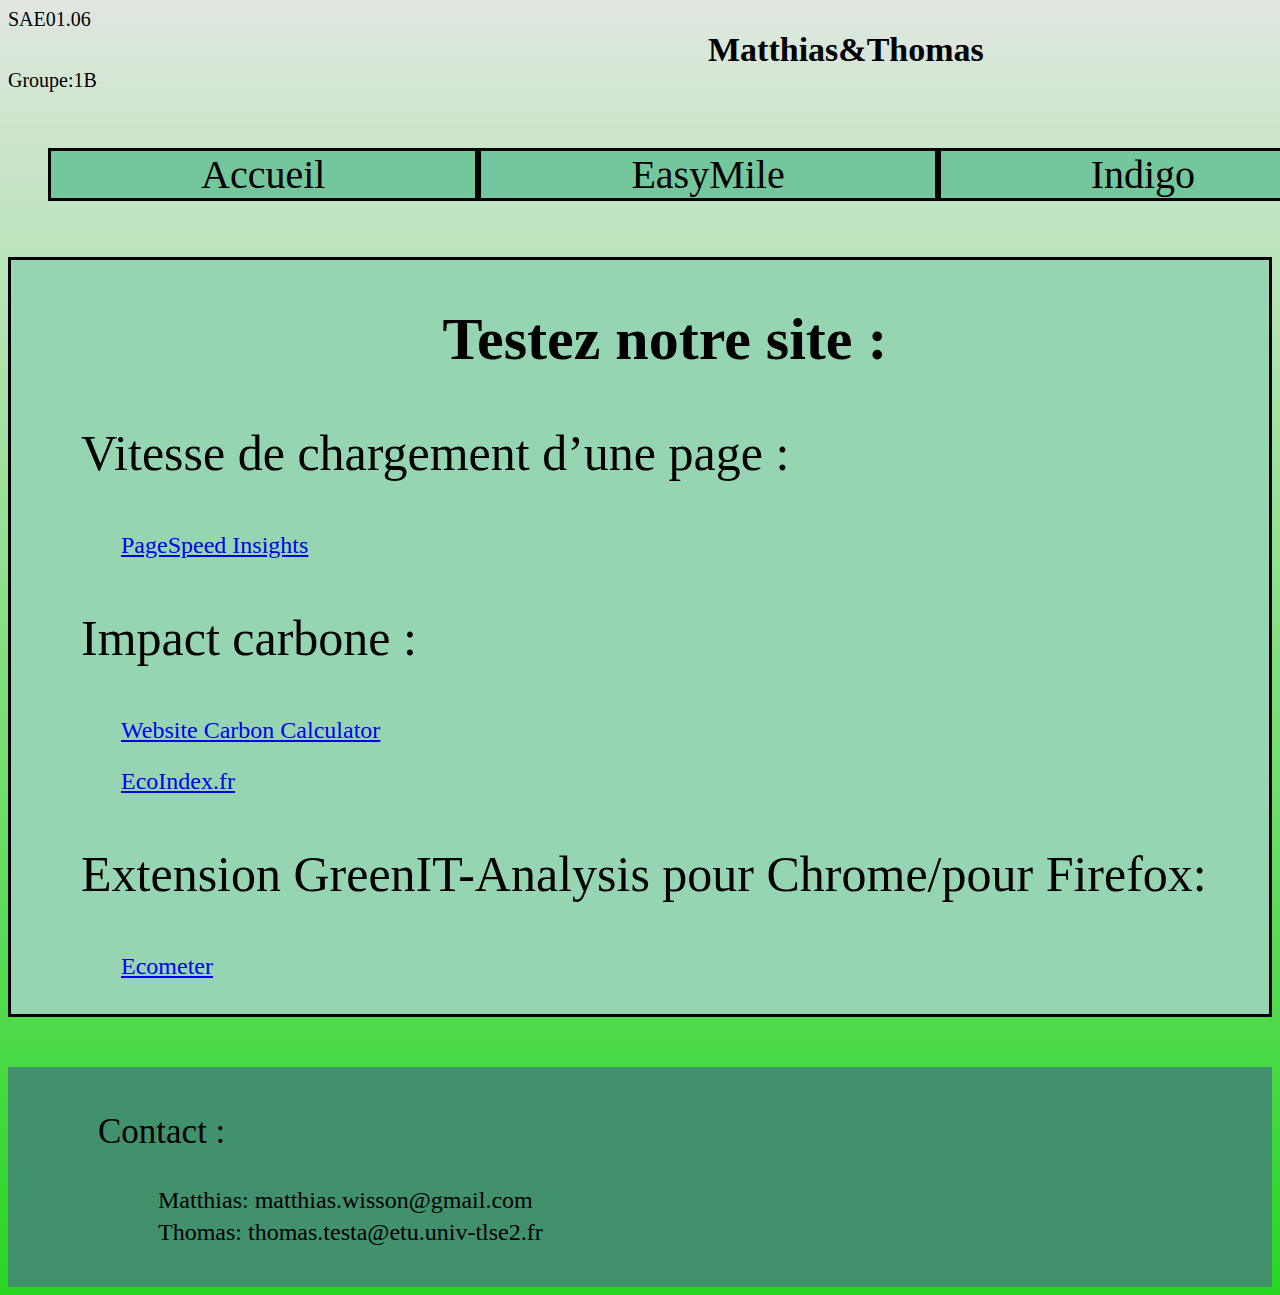
<file: 4Optimisation.html>
<!DOCTYPE html>
<html lang="fr">
<head>
    <meta charset="utf-8">
    <link rel="stylesheet" type="text/css" href="fichiercss.css"/>
    <title>Sitede comparaison</title>
</head>
    <body>
    <span class="haut">SAE01.06</span>
    <span class="titre">Matthias&Thomas</span>
    <span class="haut">Groupe:1B</span>

    <header>
        <ul>
            <li >
                <a href="index.html" title="Accueil"> <p> Accueil </p> </a>
            </li>
            <li>
                <a href="2EasyMile.html" title="Easy Mile">  <p> EasyMile </p> </a>
            </li>
            <li>
                <a href="3Indigo.html" title="Indigo"> <p>Indigo</p> </a>
            </li>
            <li>
                <a href="4Optimisation.html" title="Optimisation"> <p class="page"> Optimisation </p> </a>
            </li>
        </ul>
    </header>
    <div class="rect1">
        <h1>Testez notre site :</h1>

        <p class="MoyenTitre">Vitesse de chargement d’une page :</p>
        <p class="CorpsTexte"><a href= "https://developers.google.com/speed/pagespeed/insights/?hl=fr">PageSpeed Insights</a></p>
        <p class="MoyenTitre">Impact carbone : </p>
        <p class="CorpsTexte"><a href= "https://websitecarbon.com">Website Carbon Calculator</a></p>
        <p class="CorpsTexte"><a href="http://www.ecoindex.fr/">EcoIndex.fr</a></p>
        <p class="MoyenTitre">Extension GreenIT-Analysis pour Chrome/pour Firefox:</p>
        <p class="CorpsTexte"><a href="http://www.ecometer.org/">Ecometer</a></p>
    </div>
    <footer>
        <p class="PetitTitre">Contact :</p>
        <ul>
            <li class="CorpsTexte">
                Matthias: matthias.wisson@gmail.com
            </li>
            <li class="CorpsTexte">
                Thomas: thomas.testa@etu.univ-tlse2.fr
            </li>
        </ul>
    </footer>
</body>
</html>
</file>
<file: fichiercss.css>
.titre{
    font-size:34px;
    padding-left: 700px;
    padding-right: 700px;
    font-weight: bold;
}
.haut{
    font-size:20px;
}
.page{
    background-color: rgb(216, 243, 220) ;
}
header ul li p{
    background-color: rgb(116, 198, 157);
    border:solid;
    padding-left: 150px;
    padding-right: 150px;
    font-size: 40px;
}
header ul{
    display: flex;
    list-style: none;
}

header ul li a{
    text-decoration: none;
    color: black;
}
h1{
    text-align: center;
    font-size: 60px;
}
h2,h3{
    padding-left: 75px;
}
.textA{
    margin-left: 100px;
}
.textB{
    padding-left: 150px;
}
footer{
    background-color: rgb(64, 145, 108);
    padding-left: 50px;
    padding-top: 10px;
    padding-bottom: 20px;
    margin-top: 50px;
}
footer ul{
    list-style: none;
}
footer ul li{
    padding-bottom: 5px;
}
.rect{
    background:rgb(149, 213, 178);
    padding-top: 5px;
    padding-bottom: 10px;
    border: solid;
}
.rect1{
    background:rgb(149, 213, 178);
    padding-top: 5px;
    padding-bottom: 10px;
    padding-left: 50px;
    margin-bottom: 50px;
    border: solid;
}
.rectangle {
    margin-left: 40px;
    width: 300px;
    height: 1400px;
    border: solid;
    background-color: rgb(216, 243, 220);
    
}
.NavGrosTitre {
    font-size: x-large;
    position: relative;
    left: 20px;
    top: 10px;
}
.NavMoyenTitre {
    font-size: 20px;
    padding-left: 50px;
    padding-right: 40px;
}
.rectanglebleu {
    margin-top: -1400px;
    margin-left: 450px;
    padding-left: 50px;
    padding-bottom: 50px;
    border-top-left-radius : 100px 100px;
    border-top-right-radius : 100px 100px;
    background-color: rgb(216, 243, 220);
    border: solid;
}
.rectanglerouge {
    margin-top: -1400px;
    margin-left: 450px;
    padding-right: 10px;
    border-top-left-radius : 100px 100px;
    border-top-right-radius : 100px 100px;
    background-color: rgb(216, 243, 220);
    border: solid;
}
.ecriture1 {
    font-size: x-large;
    position: relative;
}
.gras {
    font-size: x-large;
    position: relative;
    font-weight: bold;
    top: 300px;
    left: 300px;
}
.GrosTitre {
    font-size: 100px;
    text-align: center;
}
.MoyenTitre {
    font-size: 50px;
    padding-left: 20px;
    padding-right: 20px;
}
.PetitTitre {
    font-size: 35px;
    padding-left: 40px;
    padding-right: 20px;
}
.CorpsTexte {
    font-size: x-large;
    padding-left: 60px;
    padding-right: 60px;
}
body {
    background: linear-gradient(to bottom , rgb(224, 231, 224), rgb(40, 214, 34));
}
</file>
